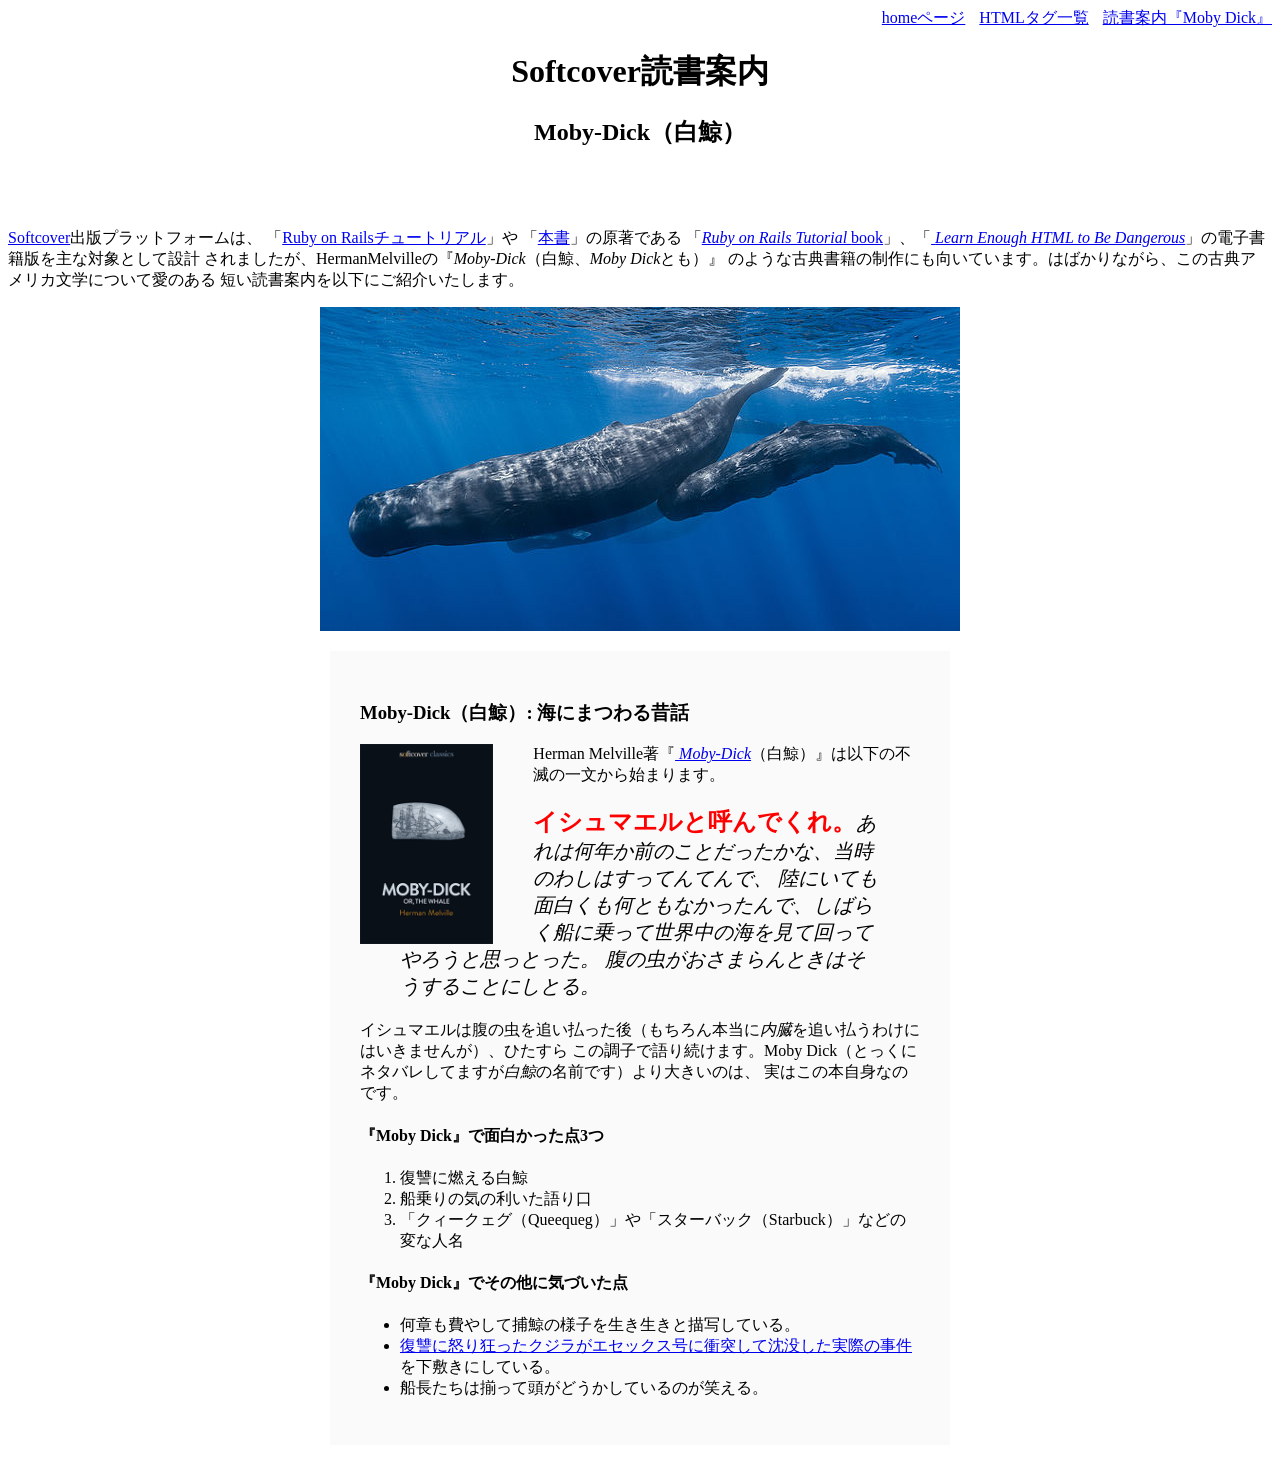
<file: moby_dick.html>
<!DOCTYPE html>
<html lang="ja">
  <head>
    <title>Moby Dick（白鯨）</title>
    <meta charset="utf-8">
    <link rel="stylesheet" href="css/main.css">
  </head>
  <body>

    <div id="main-nav" class="nav-menu">
      <a href="index.html">homeページ</a>
      <a href="tags.html" class="nav-spacing">HTMLタグ一覧</a>
      <a href="moby_dick.html" class="nav-spacing">読書案内『Moby Dick』</a>
    </div>

    <header style="text-align: center; margin: 0 0 80px;">
      <h1 style="text-align: center;">Softcover読書案内</h1>
      <h2 style="text-align: center;">Moby-Dick（白鯨）</h2>
    </header>

    <div>
      <p>
        <a href="https://www.softcover.io/">Softcover</a>出版プラットフォームは、
        「<a href="https://railstutorial.jp/">Ruby on Railsチュートリアル</a>」や
        「<a href="https://railstutorial.jp/html">本書</a>」の原著である
        「<a href="https://railstutorial.org/book"><em>Ruby on Rails Tutorial
        </em>book</a>」、「<a href="https://learnenough.com/html">
        <em>Learn Enough HTML to Be Dangerous</em></a>」の電子書籍版を主な対象として設計
        されましたが、HermanMelvilleの『<em>Moby-Dick</em>（白鯨、<em>Moby Dick</em>とも）』
        のような古典書籍の制作にも向いています。はばかりながら、この古典アメリカ文学について愛のある
        短い読書案内を以下にご紹介いたします。
      </p>
    </div>

    <a href="https://commons.wikimedia.org/wiki/File:Sperm_whale_pod.jpg">
      <img src="images/sperm_whales.jpg" alt="くじら"
      style="display: block; margin: 0 auto;">
    </a>

    <div style="width: 560px; margin: 20px auto; padding: 30px; background-color: #fafafa;">

      <h3>Moby-Dick（白鯨）: 海にまつわる昔話</h3>

      <a href="https://www.softcover.io/read/6070fb03/moby-dick"
         target="_blank" rel="noopener">
        <img src="images/moby_dick.png" alt="Moby-Dick（白鯨）" height="200px" style="float: left; margin: 0 40px 0 0;">
      </a>

      <p>
        Herman Melville著『<a href="https://www.softcover.io/read/6070fb03/moby-dick"
          target="_blank" rel="noopener">
        <em>Moby-Dick</em></a>（白鯨）』は以下の不滅の一文から始まります。
      </p>

      <blockquote style="font-style: italic; font-size: 20px;">
        <p>
          <span style="font-style: normal; font-size: 24px; font-weight: bold; color: #ff0000;">イシュマエルと呼んでくれ。</span>あれは何年か前のことだったかな、当時のわしはすってんてんで、
          陸にいても面白くも何ともなかったんで、しばらく船に乗って世界中の海を見て回ってやろうと思っとった。
          腹の虫がおさまらんときはそうすることにしとる。
        </p>
      </blockquote>

      <p>
        イシュマエルは腹の虫を追い払った後（もちろん本当に<em>内臓</em>を追い払うわけにはいきませんが）、ひたすら
        この調子で語り続けます。Moby Dick（とっくにネタバレしてますが<em>白鯨</em>の名前です）より大きいのは、
        実はこの本自身なのです。
      </p>

      <h4>『Moby Dick』で面白かった点3つ</h4>

      <ol>
        <li>復讐に燃える白鯨</li>
        <li>船乗りの気の利いた語り口</li>
        <li>「クィークェグ（Queequeg）」や「スターバック（Starbuck）」などの変な人名</li>
      </ol>

      <h4>『Moby Dick』でその他に気づいた点</h4>

      <ul>
        <li>何章も費やして捕鯨の様子を生き生きと描写している。</li>
        <li><a href="https://en.wikipedia.org/wiki/Essex_(whaleship)"
             target="_blank" rel="noopener">復讐に怒り狂ったクジラがエセックス号に衝突して沈没した実際の事件</a>
             を下敷きにしている。</li>
        <li>船長たちは揃って頭がどうかしているのが笑える。</li>
      </ul>
    </div>
  </body>
</html>
</file>
<file: css/main.css>
.nav-menu {
  text-align: right;
}
.nav-spacing {
  margin: 0 0 0 10px;
}
.image-link {
  text-decoration: none;
}
</file>
